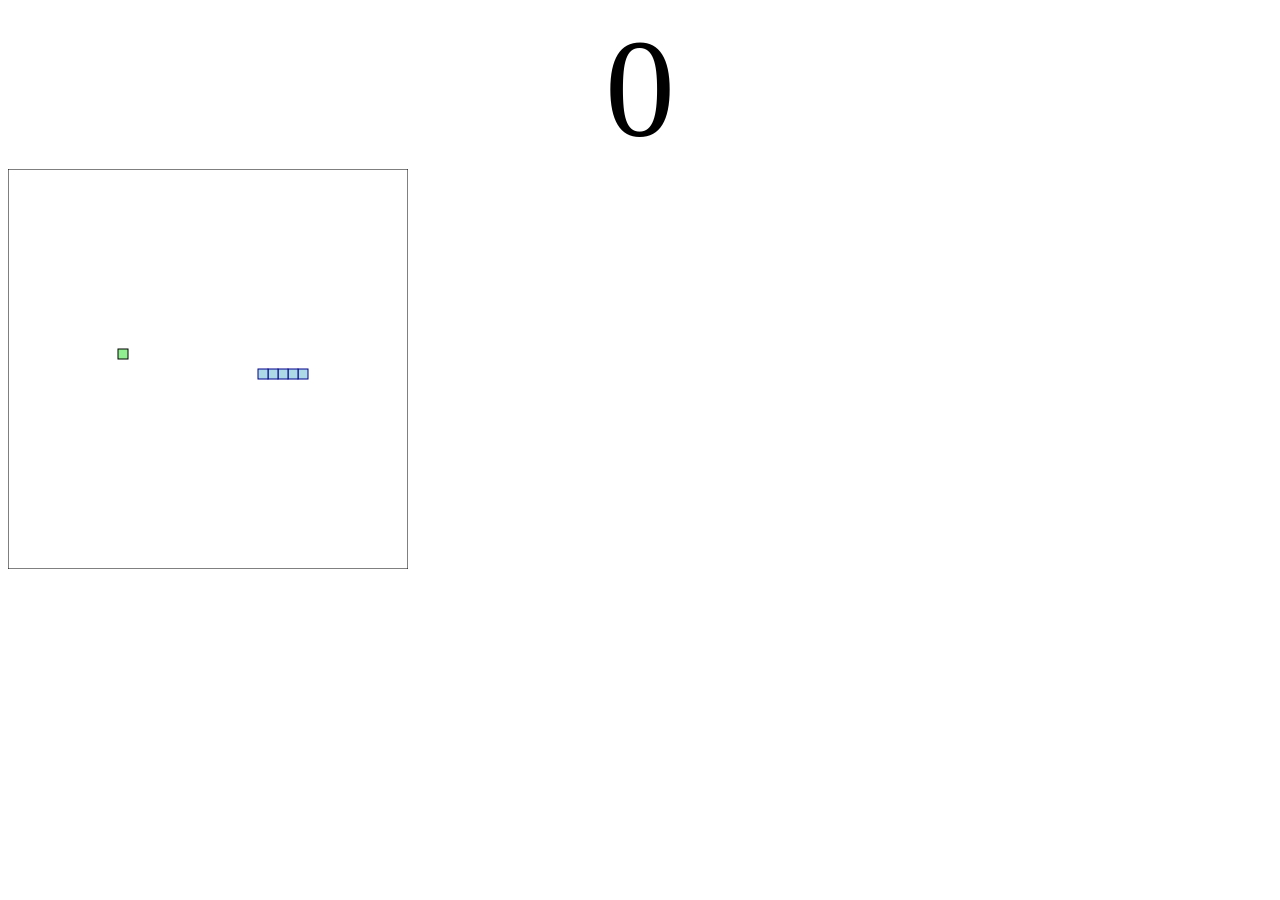
<file: index.html>
<!DOCTYPE html>
<html lang="en-US">
<head>
  <title>Snake Game</title>
  <link href="css/styles.css" rel="stylesheet" type="text/css">
</head>
<body>
  <div id="score">0</div>
  <canvas id="gameCanvas" width="400" height="400"><canvas>
    <script src="snake.js"></script>
</body>
</html>
</file>
<file: css/styles.css>
#snakeboard {
  position: absolute;
  top: 50%;
  left: 50%;
  transform: translate(-50%, -50%);
}


#score {
  text-align: center;  
  font-size: 140px;
}
</file>
